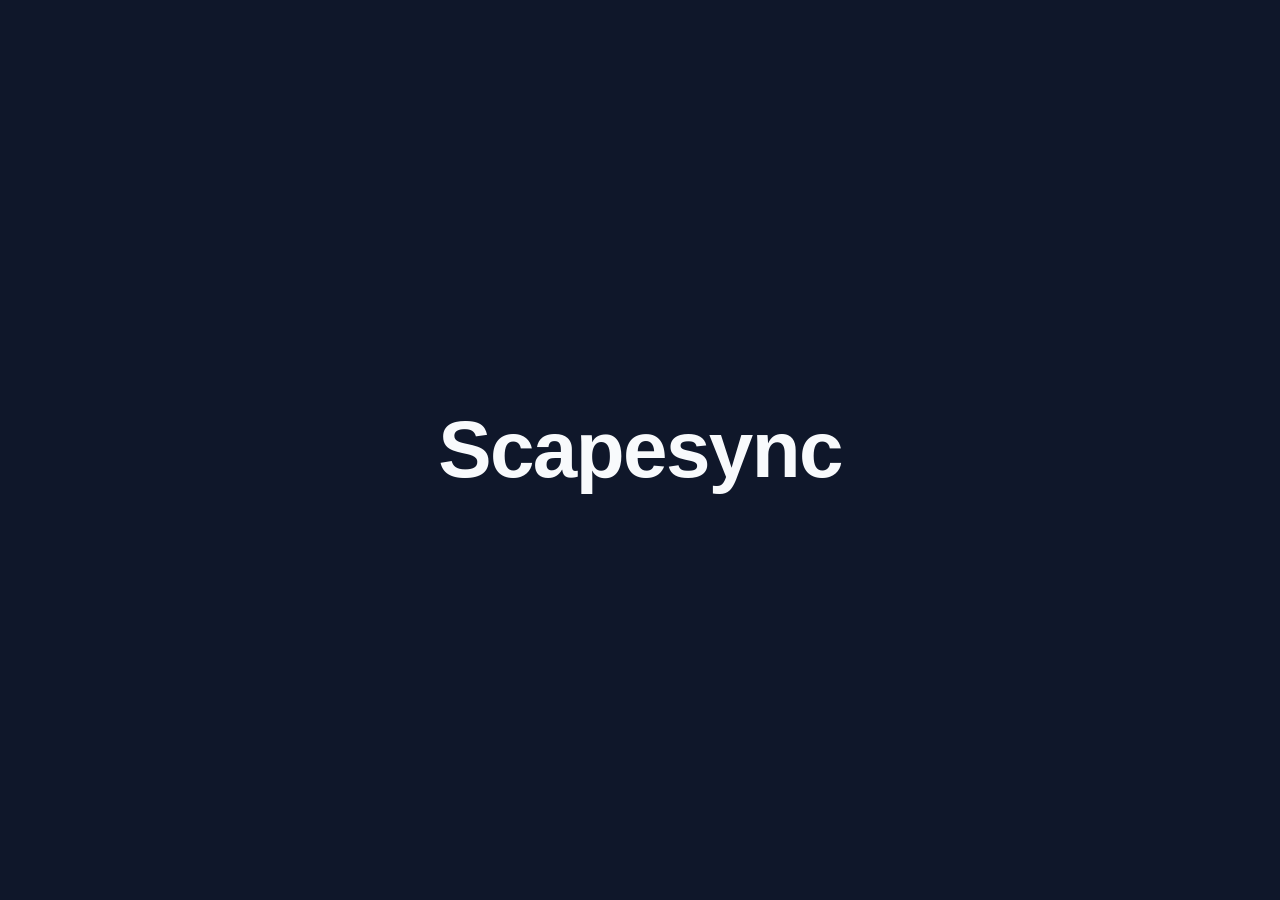
<file: index_base.html>
<!DOCTYPE html>
<html lang="ko">
<head>
  <meta charset="UTF-8" />
  <meta name="viewport" content="width=device-width, initial-scale=1.0" />
  <title>Scapesync</title>
  <style>
    html, body {
      height: 100%;
      margin: 0;
    }
    body {
      display: flex;
      align-items: center;
      justify-content: center;
      font-family: -apple-system, BlinkMacSystemFont, "Segoe UI", Roboto, sans-serif;
      background: #0f172a;
      color: #f8fafc;
    }
    h1 {
      font-size: clamp(2.5rem, 8vw, 5rem);
      font-weight: 700;
      letter-spacing: -0.02em;
      margin: 0;
    }
  </style>
</head>
<body>
  <h1>Scapesync</h1>
</body>
</html>
</file>
